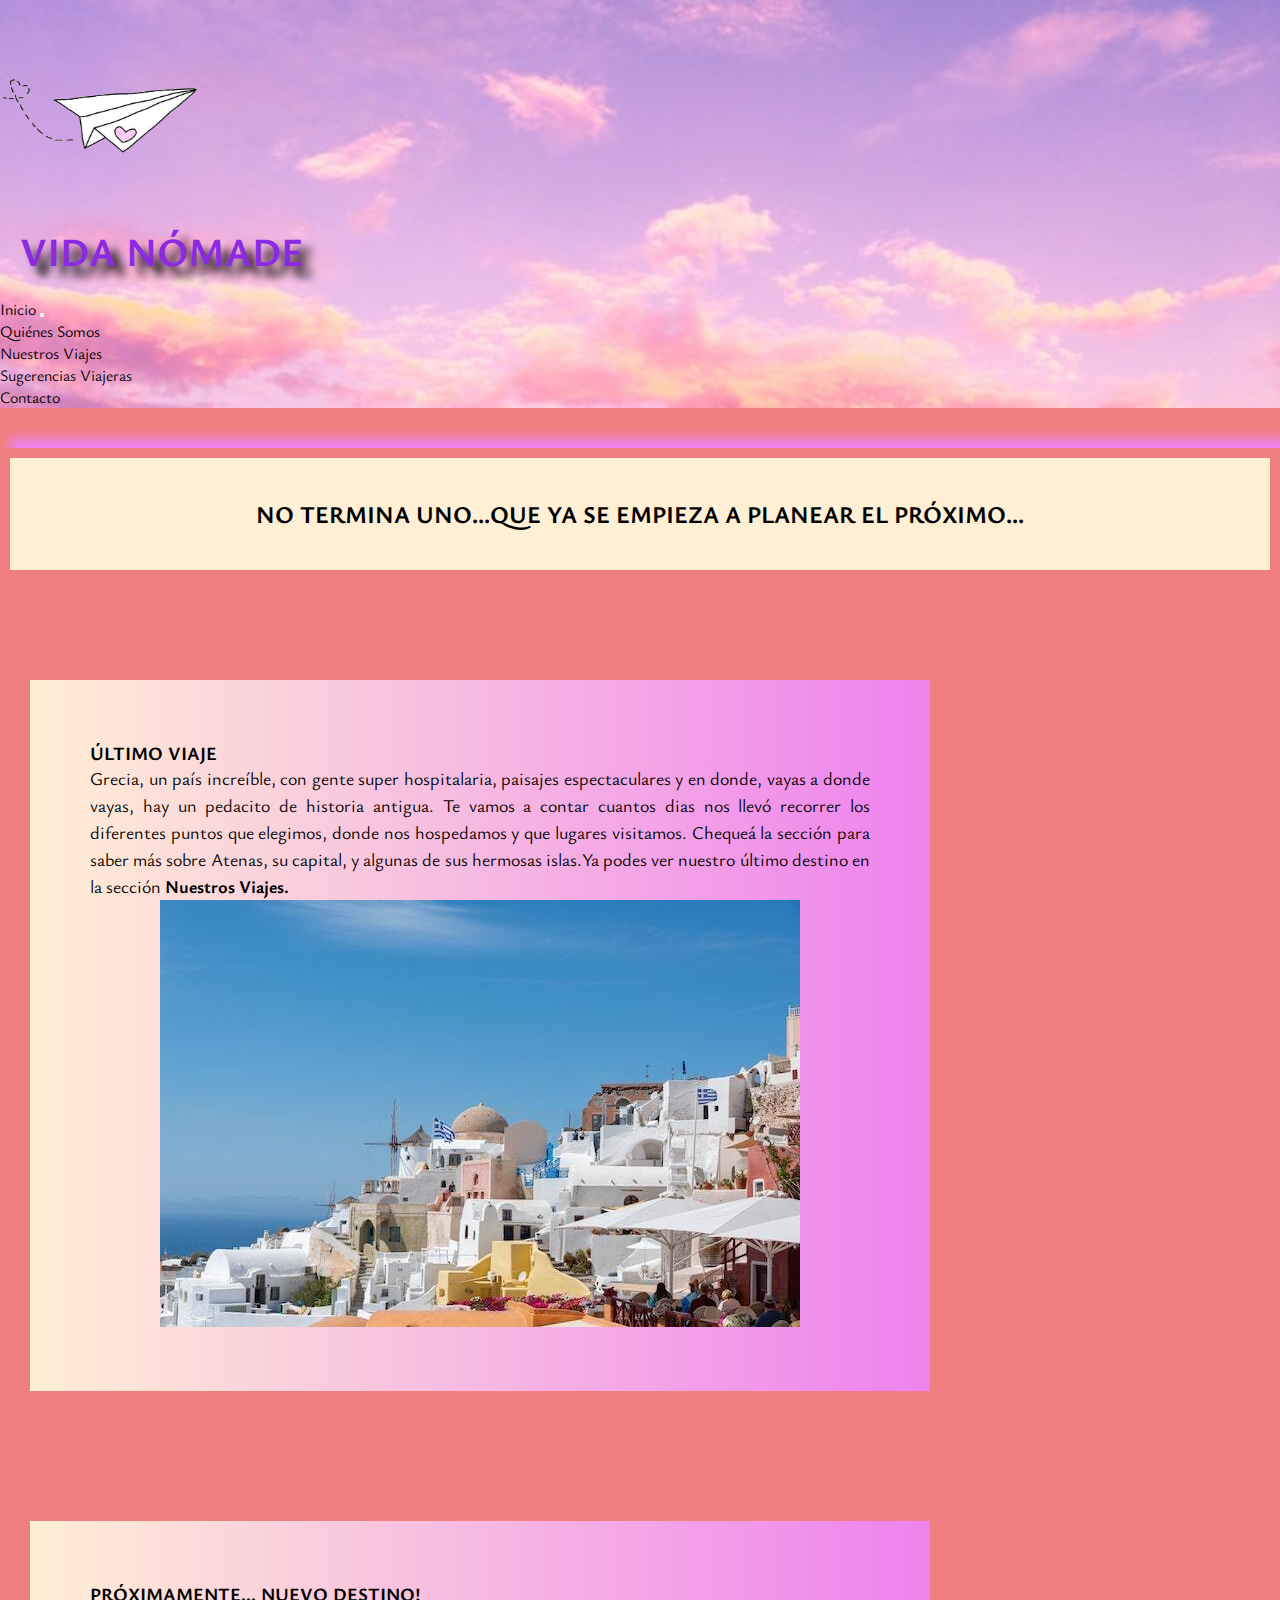
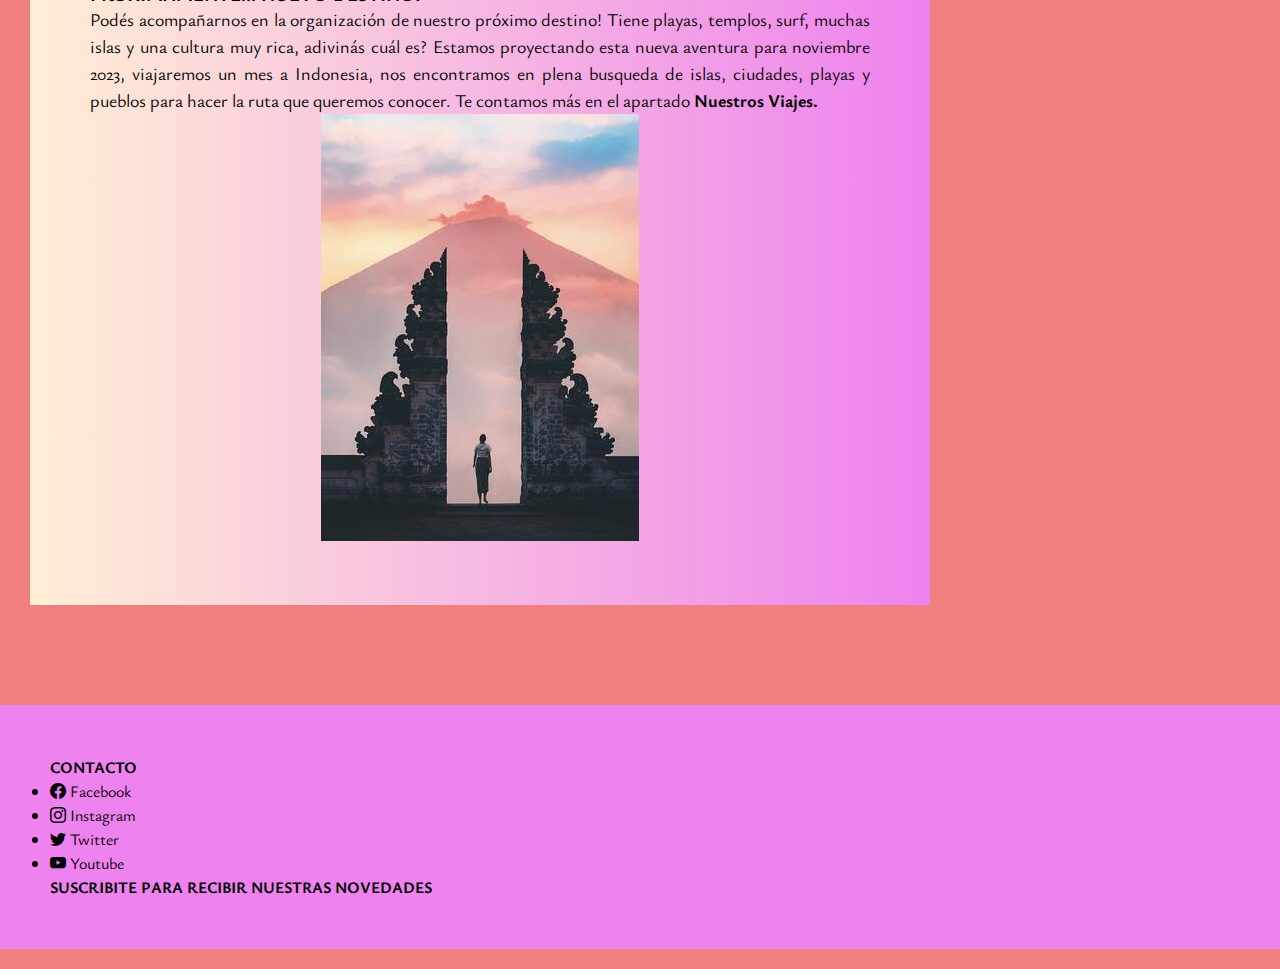
<file: index.html>
<!DOCTYPE html>
<html lang="es">

<head>
    <meta charset="UTF-8">
    <meta http-equiv="X-UA-Compatible" content="IE=edge">
    <meta name="viewport" content="width=device-width, initial-scale=1.0">
    <link href="https://cdn.jsdelivr.net/npm/bootstrap@5.3.0/dist/css/bootstrap.min.css" rel="stylesheet"
        integrity="sha384-9ndCyUaIbzAi2FUVXJi0CjmCapSmO7SnpJef0486qhLnuZ2cdeRhO02iuK6FUUVM" crossorigin="anonymous">
    <link rel="preconnect" href="https://fonts.googleapis.com">
    <link rel="preconnect" href="https://fonts.gstatic.com" crossorigin>
    <link
        href="https://fonts.googleapis.com/css2?family=Cedarville+Cursive&family=Space+Mono&family=Ysabeau:wght@300&display=swap"
        rel="stylesheet">
    <link href="https://unpkg.com/aos@2.3.1/dist/aos.css" rel="stylesheet">
    <link rel="stylesheet" href="https://cdnjs.cloudflare.com/ajax/libs/animate.css/4.1.1/animate.min.css" />
    <meta name="description"
        content="Información sobre experiencias personales y herramientas para armar tu propio viaje.">
    <link rel="stylesheet" href="./css/styles.css">
    <link rel="short cut icon" href="./img/favicon.png">
    <link rel="stylesheet" href="https://cdn.jsdelivr.net/npm/bootstrap-icons@1.10.5/font/bootstrap-icons.css">

    <title>Vida Nómade | Experiencias de viajes</title>

</head>

<body>


    <header>


        <figure>
            <img src="./img/avionpapel.png" alt="Logo Sitio" height="200" width="200">
            <figcaption>
                <div class="rotate_animacion">
                    <h1> Vida Nómade </h1>
                </div>
            </figcaption>
        </figure>



        <nav class="navbar navbar-expand-lg bg-body-tertiary">
            <div class="container-fluid">
                <a href="index.html" class="navbar-brand" href="#">Inicio</a>
                <button class="navbar-toggler" type="button" data-bs-toggle="collapse"
                    data-bs-target="#navbarNavDropdown" aria-controls="navbarNavDropdown" aria-expanded="false"
                    aria-label="Toggle navigation">
                    <span class="navbar-toggler-icon"></span>
                </button>
                <div class="collapse navbar-collapse justify-content-space-around" id="navbarNavDropdown">
                    <ul class="navbar-nav">
                        <li class="nav-item">
                            <a href="./pages/quienes-somos.html" class="nav-link" href="#">Quiénes Somos</a>
                        </li>


                        <li class="nav-item">
                            <a href="./pages/nuestros-viajes.html" class="nav-link" href="#">
                                Nuestros Viajes
                            </a>
                        </li>

                        <li>
                            <a href="./pages/sugerencias-viajeras.html" class="nav-link" aria-current="page"
                                href="#">Sugerencias Viajeras </a>
                        </li>

                        <li class="nav-item">
                            <a href="./pages/contacto.html" class="nav-link" href="#">Contacto</a>
                        </li>
                    </ul>
                </div>
            </div>
        </nav>

    </header>
    <div class="container">
        <main>
            <div class="animate__animated animate__bounce">
                <h2 class="caja">No termina uno...que ya se empieza a planear el próximo...</h2>
            </div>
            <section class="row">
                <article class="caja1" class="col-lg-6 col-sm-12">
                    <h3>Último Viaje</h3>
                    <p> Grecia, un país increíble, con
                        gente super hospitalaria, paisajes espectaculares y en donde, vayas a donde vayas, hay un
                        pedacito
                        de
                        historia antigua. Te
                        vamos a contar cuantos dias nos llevó recorrer los diferentes puntos que elegimos, donde nos
                        hospedamos y que lugares visitamos.
                        Chequeá la sección para saber más sobre Atenas, su capital, y algunas de sus hermosas
                        islas.Ya podes ver nuestro último destino en la sección
                        <a href="./pages/nuestros-viajes.html"><strong>Nuestros Viajes.</strong></a>
                    </p>
                    <div class="centrar-imagen">
                        <img src="./img/grecia.jpg" alt="Una de las islas más conocidas de Grecia, Santorini.">
                    </div>
                </article>

                <article class="caja1" class="col-lg-6 col-sm-12">

                    <h3>Próximamente... Nuevo Destino!</h3>

                    <p> Podés
                        acompañarnos en la organización de nuestro próximo destino! Tiene playas, templos, surf,
                        muchas
                        islas y una cultura muy rica, adivinás cuál es? Estamos proyectando esta nueva aventura para
                        noviembre 2023, viajaremos un mes a Indonesia, nos encontramos en plena busqueda de islas,
                        ciudades, playas y pueblos para hacer la ruta que queremos conocer. Te contamos más en el
                        apartado
                        <a href="./pages/nuestros-viajes.html"><strong>Nuestros Viajes.</strong></a>
                    </p>

                    <div class="centrar-imagen">
                        <img src="./img/indonesia.jpg" alt="Templo Pura Lempuyang Luhur en Bali.">

                    </div>
                </article>
            </section>



        </main>
        <footer>
            <div>
                <h4>Contacto</h4>
                <ul>
                    <li><a href="https://www.facebook.com/"><i class="bi bi-facebook"></i> Facebook</a></li>
                    <li><a href="https://www.instagram.com/"><i class="bi bi-instagram"></i> Instagram</a></li>
                    <li><a href="https://twitter.com/?lang=es"><i class="bi bi-twitter"></i> Twitter</a></li>
                    <li><a href="https://www.youtube.com/"><i class="bi bi-youtube"></i> Youtube</a></li>
                </ul>

                <h4>Suscribite para recibir nuestras novedades</h4>
            </div>
        </footer>

    </div>
    <script src="https://cdn.jsdelivr.net/npm/bootstrap@5.3.0/dist/js/bootstrap.bundle.min.js"
        integrity="sha384-geWF76RCwLtnZ8qwWowPQNguL3RmwHVBC9FhGdlKrxdiJJigb/j/68SIy3Te4Bkz"
        crossorigin="anonymous"></script>
    </div>
    <div>
        <script src="https://unpkg.com/aos@2.3.1/dist/aos.js"></script>

    </div>
</body>

</html>
</file>
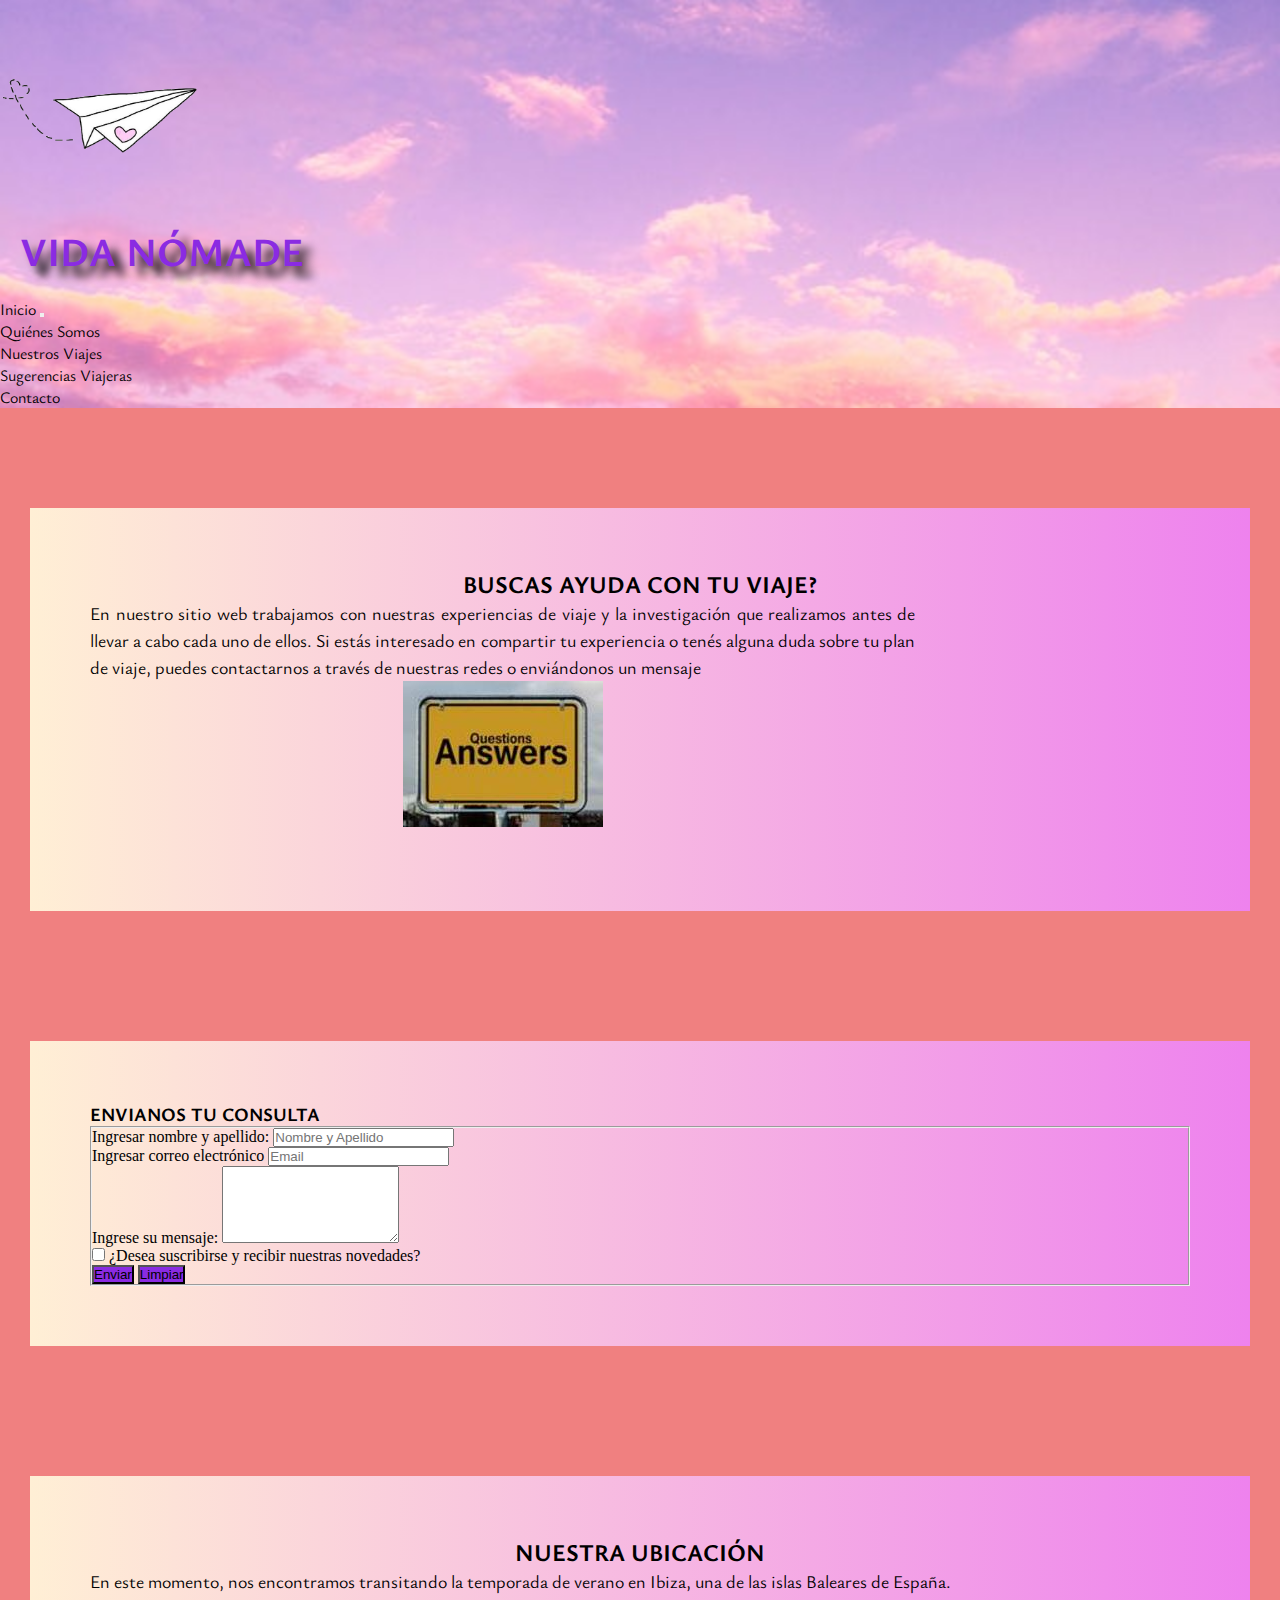
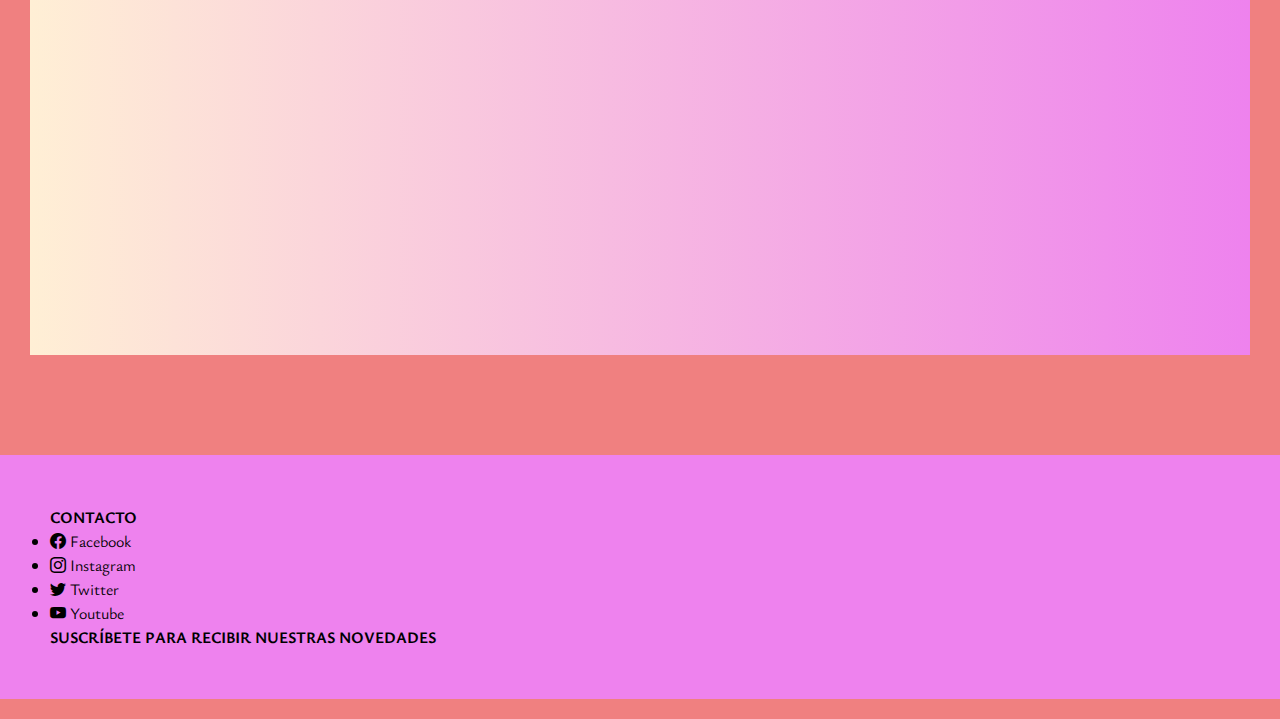
<file: pages/contacto.html>
<!DOCTYPE html>
<html lang="es">

<head>
    <meta charset="UTF-8">
    <meta http-equiv="X-UA-Compatible" content="IE=edge">
    <meta name="viewport" content="width=device-width, initial-scale=1.0">
    <link href="https://cdn.jsdelivr.net/npm/bootstrap@5.3.0/dist/css/bootstrap.min.css" rel="stylesheet"
        integrity="sha384-9ndCyUaIbzAi2FUVXJi0CjmCapSmO7SnpJef0486qhLnuZ2cdeRhO02iuK6FUUVM" crossorigin="anonymous">
    <link rel="preconnect" href="https://fonts.googleapis.com">
    <link rel="preconnect" href="https://fonts.gstatic.com" crossorigin>
    <link
        href="https://fonts.googleapis.com/css2?family=Cedarville+Cursive&family=Space+Mono&family=Ysabeau:wght@300&display=swap"
        rel="stylesheet">
    <meta name="description"
        content="Información sobre experiencias personales y herramientas para armar tu propio viaje.">
    <link rel="stylesheet" href="https://cdnjs.cloudflare.com/ajax/libs/animate.css/4.1.1/animate.min.css" />
    <link rel="stylesheet" href="../css/styles.css">
    <link rel="shortcut icon" href="../img/favicon.png">
    <link rel="stylesheet" href="https://cdn.jsdelivr.net/npm/bootstrap-icons@1.10.5/font/bootstrap-icons.css">
    <title>Contacto | Vida Nómade</title>
</head>

<body>
    <header>
        <figure>
            <img src="../img/avionpapel.png" alt="Logo Sitio" height="200" width="200">
            <figcaption>
                <h1> Vida Nómade </h1>
            </figcaption>
        </figure>
        <nav class="navbar navbar-expand-lg bg-body-tertiary">
            <div class="container-fluid">
                <a a href="../index.html" class="navbar-brand" href="#">Inicio</a>
                <button class="navbar-toggler" type="button" data-bs-toggle="collapse"
                    data-bs-target="#navbarNavDropdown" aria-controls="navbarNavDropdown" aria-expanded="false"
                    aria-label="Toggle navigation">
                    <span class="navbar-toggler-icon"></span>
                </button>
                <div class="collapse navbar-collapse" id="navbarNavDropdown">
                    <ul class="navbar-nav">
                        <li class="nav-item">
                            <a href="./quienes-somos.html" class="nav-link" href="#">Quiénes Somos</a>
                        </li>


                        <li class="nav-item">
                            <a href="./nuestros-viajes.html" class="nav-link dropdown-toggle" href="#">
                                Nuestros Viajes
                            </a>

                        </li>

                        <li>
                            <a href="./sugerencias-viajeras.html" class="nav-link" aria-current="page"
                                href="#">Sugerencias Viajeras </a>
                        </li>

                        <li class="nav-item">
                            <a href="./contacto.html" class="nav-link" href="#">Contacto</a>
                        </li>
                    </ul>
                </div>
            </div>
        </nav>

    </header>
    <div class="container">
        <main>

            <section class="caja1 row">
                <div class="animate__animated animate__bounce">
                    <h2>Buscas ayuda con tu viaje?</h2>
                </div>

                <article>

                    <p>En nuestro sitio web trabajamos con nuestras experiencias de viaje y
                        la
                        investigación que realizamos
                        antes de llevar a cabo cada uno de ellos. Si estás interesado en compartir tu experiencia o
                        tenés
                        alguna duda sobre tu plan de viaje, puedes contactarnos a través de nuestras redes o enviándonos
                        un
                        mensaje</p>
                    <div class="centrar-imagen">
                        <img src="../img/questionsanswers.jpg" alt="Cartel de señalización con una frase">
                    </div>

                </article>
            </section>



            <section class="caja1 row">
                <h3>Envianos tu consulta</h3>
                <div class="container mt-4">

                    <form action="">
                        <fieldset>
                            <div class="form-group">
                                <label for="nombre">Ingresar nombre y apellido:</label>
                                <input type="text" class="form-control" id="nombre" placeholder="Nombre y Apellido">
                            </div>
                            <div class="form-group">
                                <label for="email">Ingresar correo electrónico</label>
                                <input type="email" class="form-control" id="email" placeholder="Email">
                            </div>
                            <div class="form-group">
                                <label for="mensaje">Ingrese su mensaje:</label>
                                <textarea class="form-control" id="mensaje" rows="5"></textarea>
                            </div>
                            <div class="form-check">
                                <input type="checkbox" class="form-check-input" id="suscripcion">
                                <label class="form-check-label" for="suscripcion">¿Desea suscribirse y recibir nuestras
                                    novedades?</label>
                            </div>
                            <div class="mt-3">
                                <input type="submit" class="btn btn-color" value="Enviar">
                                <input type="reset" class="btn btn-color" value="Limpiar">
                            </div>
                        </fieldset>
                    </form>
            </section>


            <section class="caja1 row">
                <h2>Nuestra Ubicación</h2>
                <p> En este momento, nos encontramos transitando la temporada de verano en Ibiza, una de las islas
                    Baleares de España.
                </p>
                <div>
                    <iframe
                        src="https://www.google.com/maps/embed?pb=!1m14!1m12!1m3!1d24839.393972466893!2d1.4090239999999998!3d38.902847599999994!2m3!1f0!2f0!3f0!3m2!1i1024!2i768!4f13.1!5e0!3m2!1ses-419!2ses!4v1684933720956!5m2!1ses-419!2ses"
                        width="400" height="300" style="border:0;" allowfullscreen="" loading="lazy"
                        referrerpolicy="no-referrer-when-downgrade" class="centrar-imagen"></iframe>
                </div>
            </section>
    </div>
    </main>
    </div>
    <footer>
        <div>
            <h4>Contacto</h4>

            <ul>
                <li><a href="https://www.facebook.com/"><i class="bi bi-facebook"></i> Facebook</a></li>
                <li><a href="https://www.instagram.com/"><i class="bi bi-instagram"></i> Instagram</a></li>
                <li><a href="https://twitter.com/?lang=es"><i class="bi bi-twitter"></i> Twitter</a></li>
                <li><a href="https://www.youtube.com/"><i class="bi bi-youtube"></i> Youtube</a></li>
            </ul>
            <h4>Suscríbete para recibir nuestras novedades</h4>
        </div>
    </footer>
    </div>
    <script src="https://cdn.jsdelivr.net/npm/bootstrap@5.3.0/dist/js/bootstrap.bundle.min.js"
        integrity="sha384-geWF76RCwLtnZ8qwWowPQNguL3RmwHVBC9FhGdlKrxdiJJigb/j/68SIy3Te4Bkz"
        crossorigin="anonymous"></script>

</body>

</html>
</file>
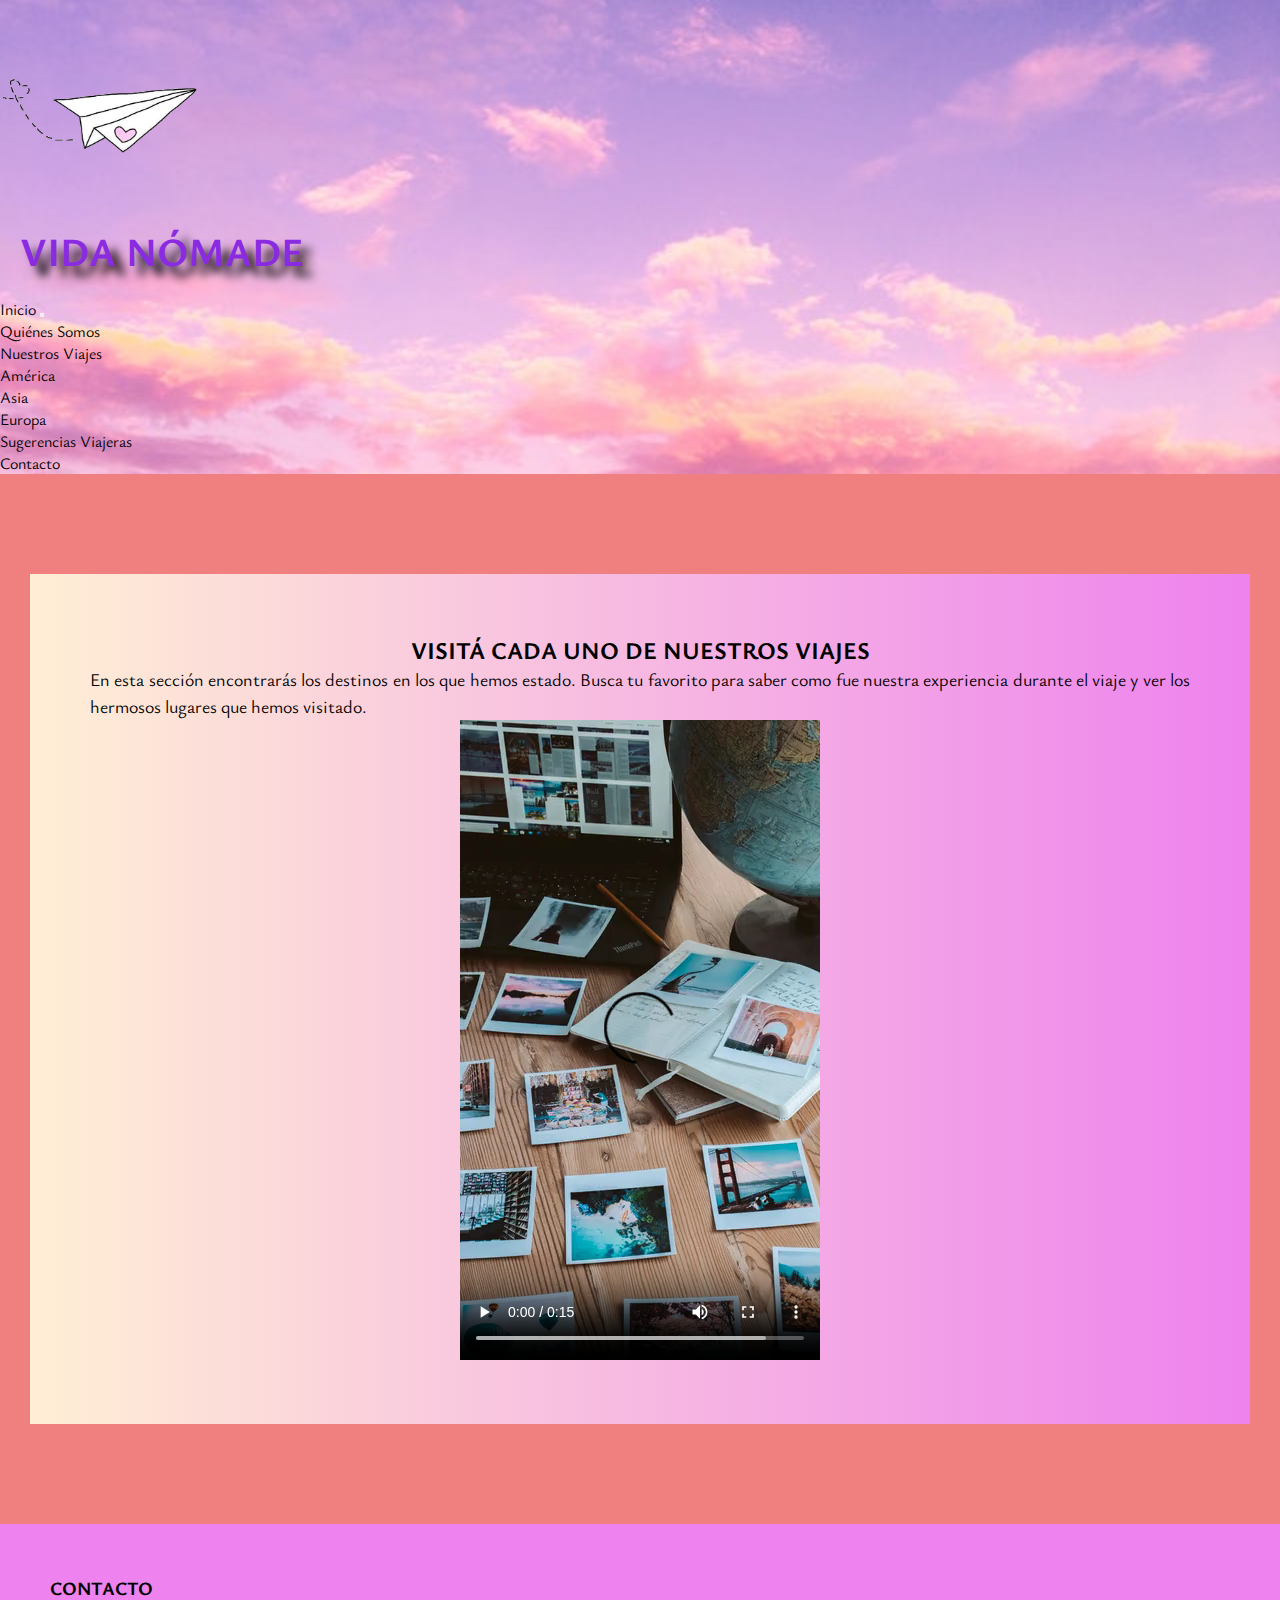
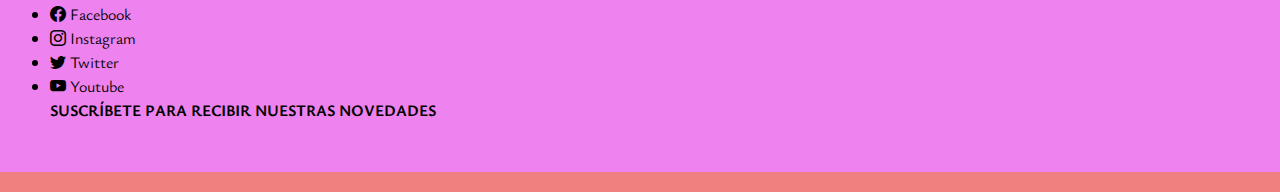
<file: pages/nuestros-viajes.html>
<!DOCTYPE html>
<html lang="es">

<head>
    <meta charset="UTF-8">
    <meta http-equiv="X-UA-Compatible" content="IE=edge">
    <meta name="viewport" content="width=device-width, initial-scale=1.0">
    <link href="https://cdn.jsdelivr.net/npm/bootstrap@5.3.0/dist/css/bootstrap.min.css" rel="stylesheet"
        integrity="sha384-9ndCyUaIbzAi2FUVXJi0CjmCapSmO7SnpJef0486qhLnuZ2cdeRhO02iuK6FUUVM" crossorigin="anonymous">
    <link rel="preconnect" href="https://fonts.googleapis.com">
    <link rel="preconnect" href="https://fonts.gstatic.com" crossorigin>
    <link
        href="https://fonts.googleapis.com/css2?family=Cedarville+Cursive&family=Space+Mono&family=Ysabeau:wght@300&display=swap"
        rel="stylesheet">
    <meta name="description"
        content="Información sobre experiencias personales y herramientas para armar tu propio viaje.">
    <link rel="stylesheet" href="../css/styles.css">
    <link rel="short cut icon" href="../img/favicon.png">
    <link rel="stylesheet" href="https://cdn.jsdelivr.net/npm/bootstrap-icons@1.10.5/font/bootstrap-icons.css">
    <title>Nuestros Viajes | Países que hemos visitado | Vida Nómade</title>
</head>

<body>

    <header>
        <figure>
            <img src="../img/avionpapel.png" alt="Logo Sitio" height="200" width="200">
            <figcaption>
                <h1> Vida Nómade </h1>
            </figcaption>
        </figure>

        <nav class="navbar navbar-expand-lg bg-body-tertiary">
            <div class="container-fluid">
                <a a href="../index.html" class="navbar-brand" href="#">Inicio</a>
                <button class="navbar-toggler" type="button" data-bs-toggle="collapse"
                    data-bs-target="#navbarNavDropdown" aria-controls="navbarNavDropdown" aria-expanded="false"
                    aria-label="Toggle navigation">
                    <span class="navbar-toggler-icon"></span>
                </button>
                <div class="collapse navbar-collapse" id="navbarNavDropdown">
                    <ul class="navbar-nav">
                        <li class="nav-item">
                            <a href="./quienes-somos.html" class="nav-link" href="#">Quiénes Somos</a>
                        </li>


                        <li class="nav-item dropdown">
                            <a href="./nuestros-viajes.html" class="nav-link dropdown-toggle" href="#" role="button"
                                data-bs-toggle="dropdown" aria-expanded="false">
                                Nuestros Viajes
                            </a>
                            <ul class="dropdown-menu">
                                <li><a href=./america.html class="dropdown-item" href="#">América</a></li>
                                <li><a href=./asia.html class="dropdown-item" href="#">Asia</a></li>
                                <li><a href=./europa.html class="dropdown-item" href="#">Europa</a></li>
                            </ul>
                        </li>

                        <li>
                            <a href="./sugerencias-viajeras.html" class="nav-link" aria-current="page"
                                href="#">Sugerencias Viajeras </a>
                        </li>

                        <li class="nav-item">
                            <a href="./contacto.html" class="nav-link" href="#">Contacto</a>
                        </li>
                    </ul>
                </div>
            </div>
        </nav>
    </header>
    <div class="container">
        <main>
            <nav class="barra-navegacion">

            </nav>
            <section class="caja1">
                <h2>Visitá cada uno de nuestros viajes</h2>
                <p class="parrafo-columna">En esta sección encontrarás los destinos en los que hemos estado. Busca tu
                    favorito para saber como fue
                    nuestra experiencia durante el viaje y ver los hermosos lugares que hemos visitado.</p>
                <div class="imagen-centro">
                    <video src="../videos/globo.mp4" controls loop autoplay></video>
                </div>

            </section>


        </main>

        <footer>
            <div>
                <h3>Contacto</h3>
                <ul>
                    <li><a href="https://www.facebook.com/"><i class="bi bi-facebook"></i> Facebook</a></li>
                    <li><a href="https://www.instagram.com/"><i class="bi bi-instagram"></i> Instagram</a></li>
                    <li><a href="https://twitter.com/?lang=es"><i class="bi bi-twitter"></i> Twitter</a></li>
                    <li><a href="https://www.youtube.com/"><i class="bi bi-youtube"></i> Youtube</a></li>
                </ul>
                <h4>Suscríbete para recibir nuestras novedades</h4>
            </div>
        </footer>
        <script src="https://cdn.jsdelivr.net/npm/bootstrap@5.3.0/dist/js/bootstrap.bundle.min.js"
            integrity="sha384-geWF76RCwLtnZ8qwWowPQNguL3RmwHVBC9FhGdlKrxdiJJigb/j/68SIy3Te4Bkz"
            crossorigin="anonymous"></script>
    </div>
</body>

</html>
</file>
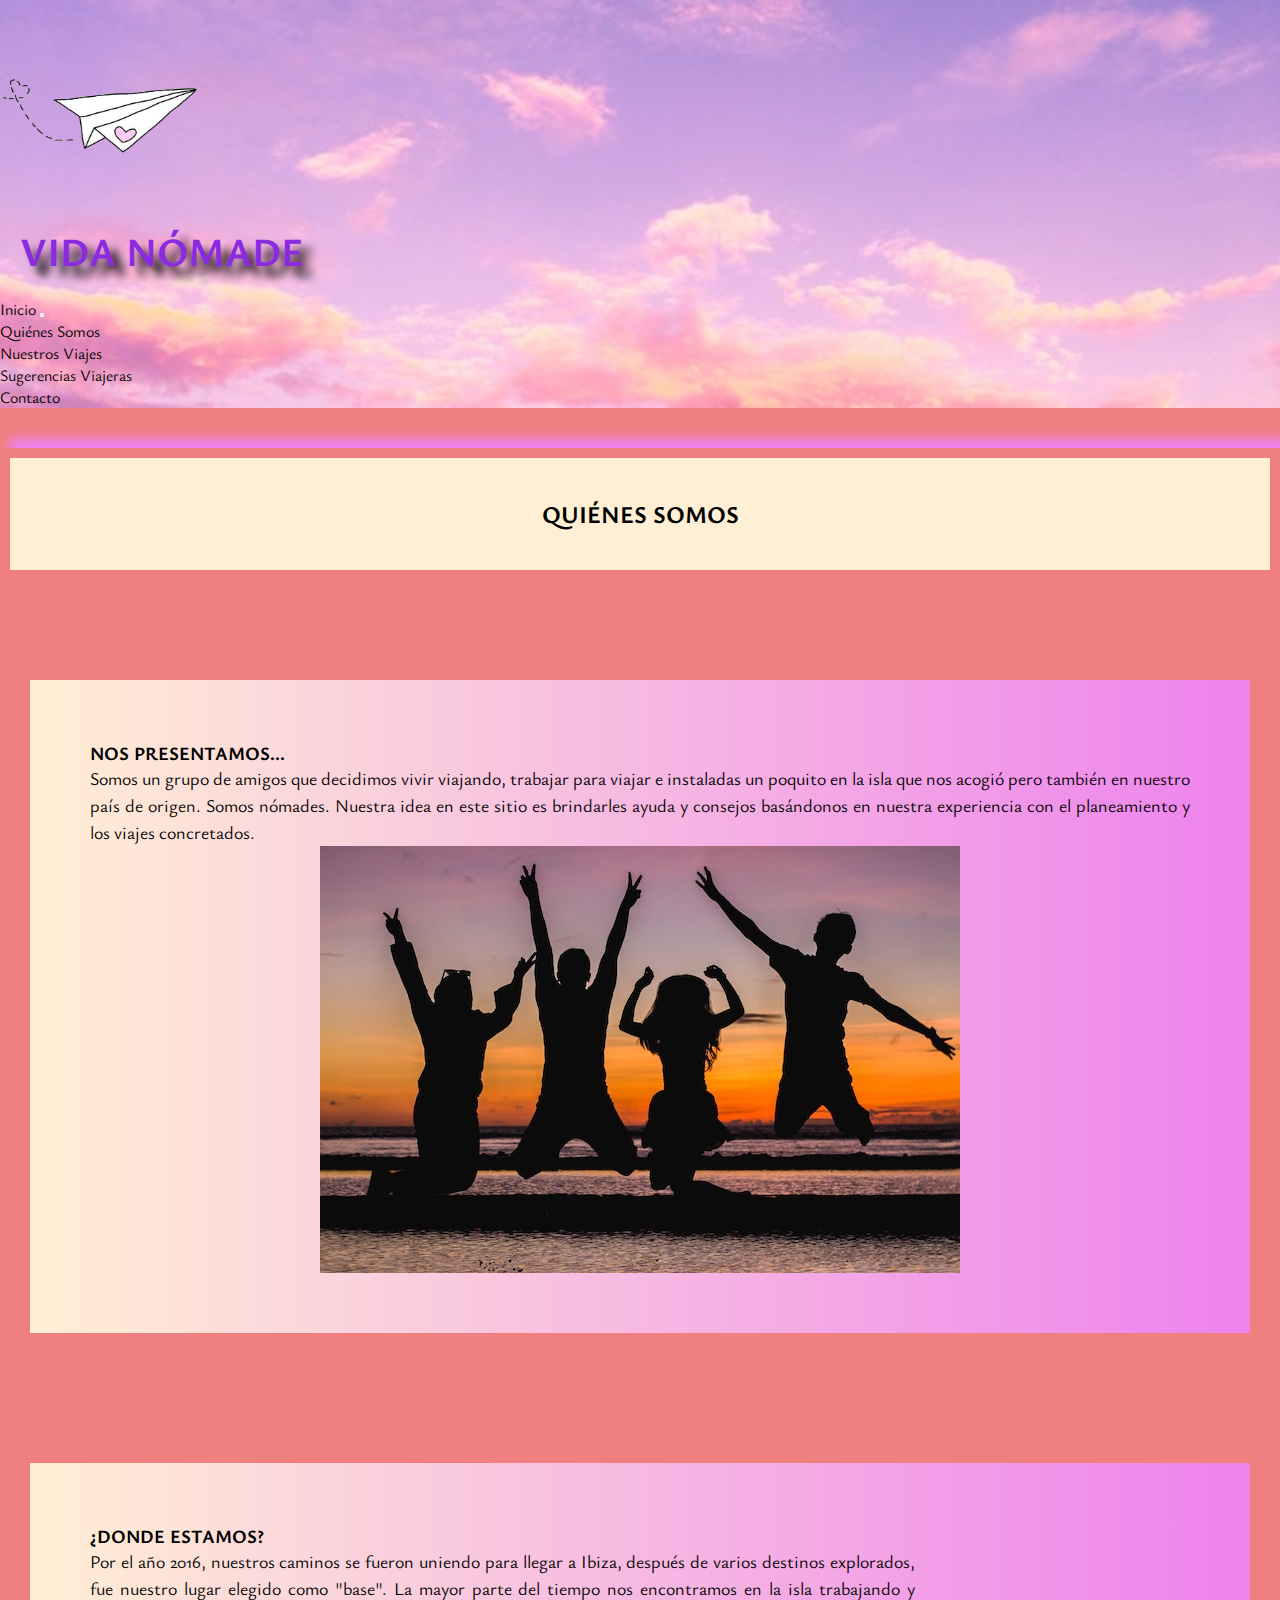
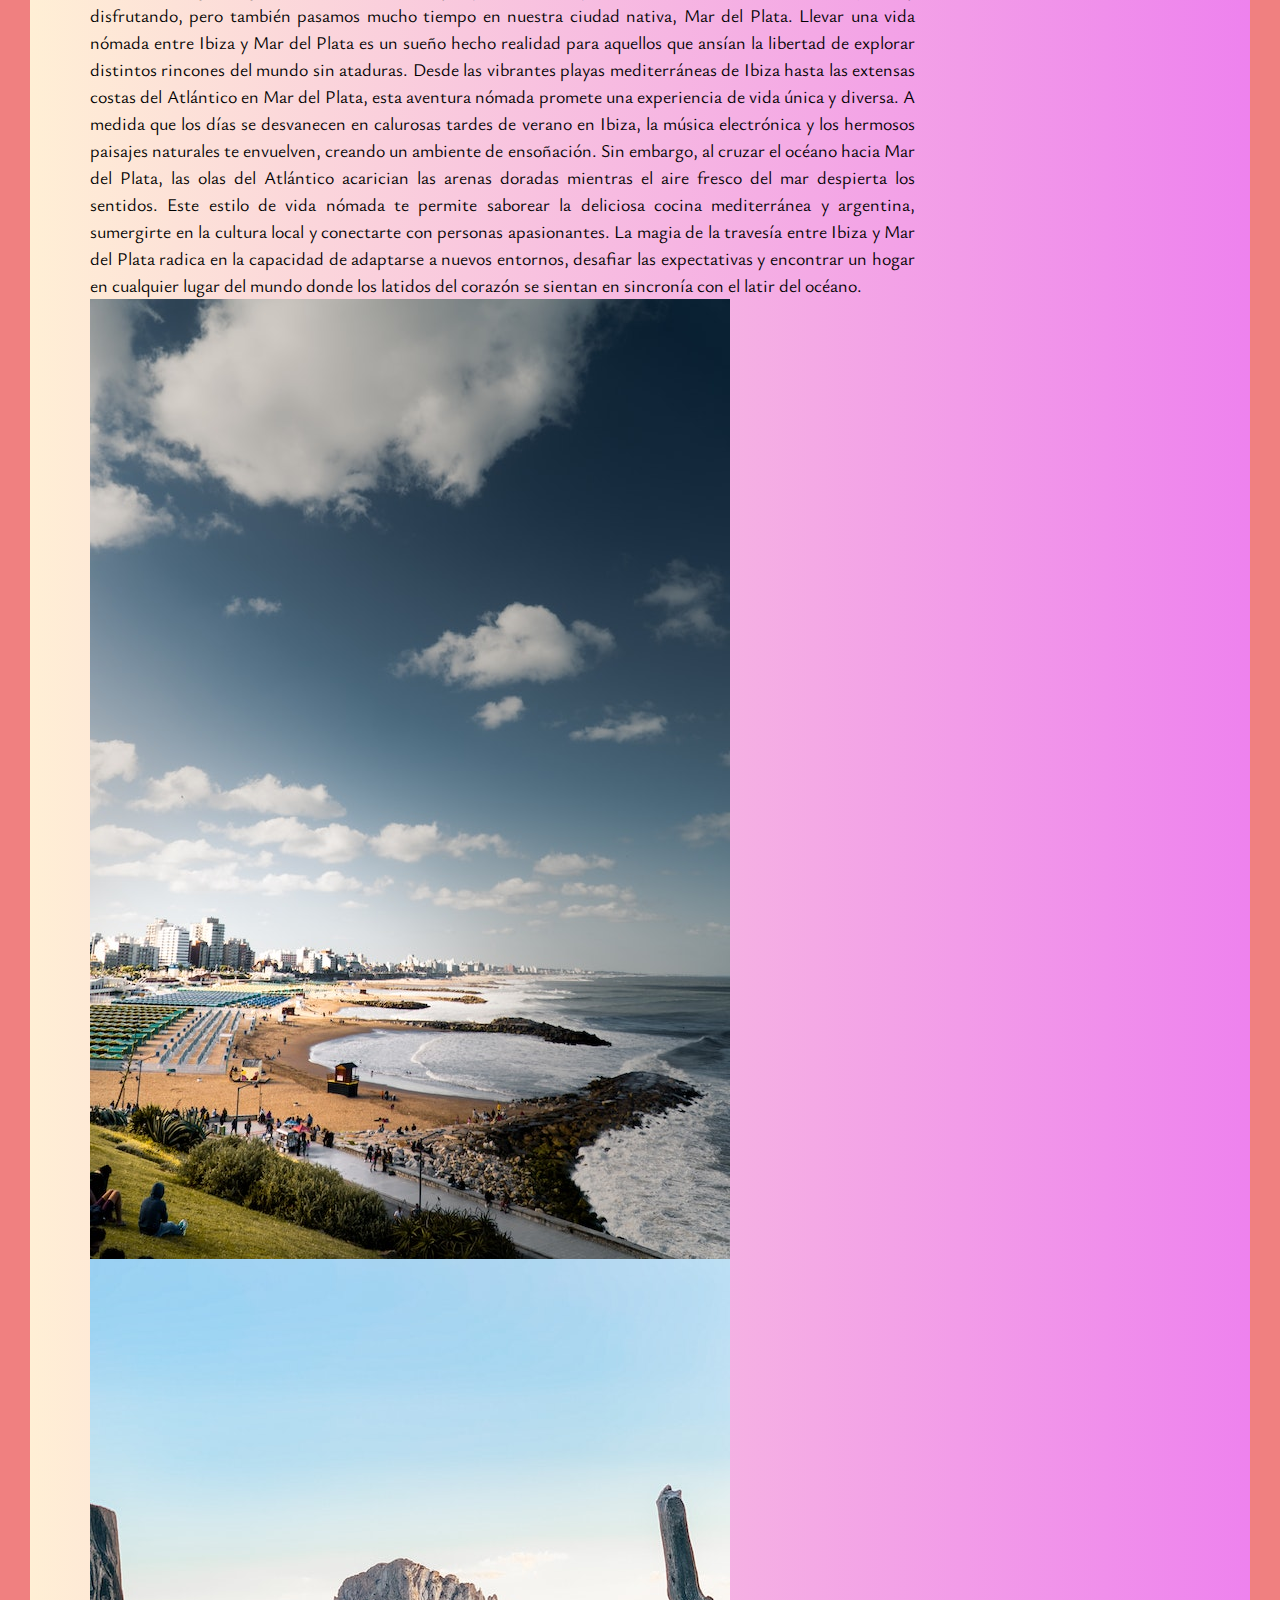
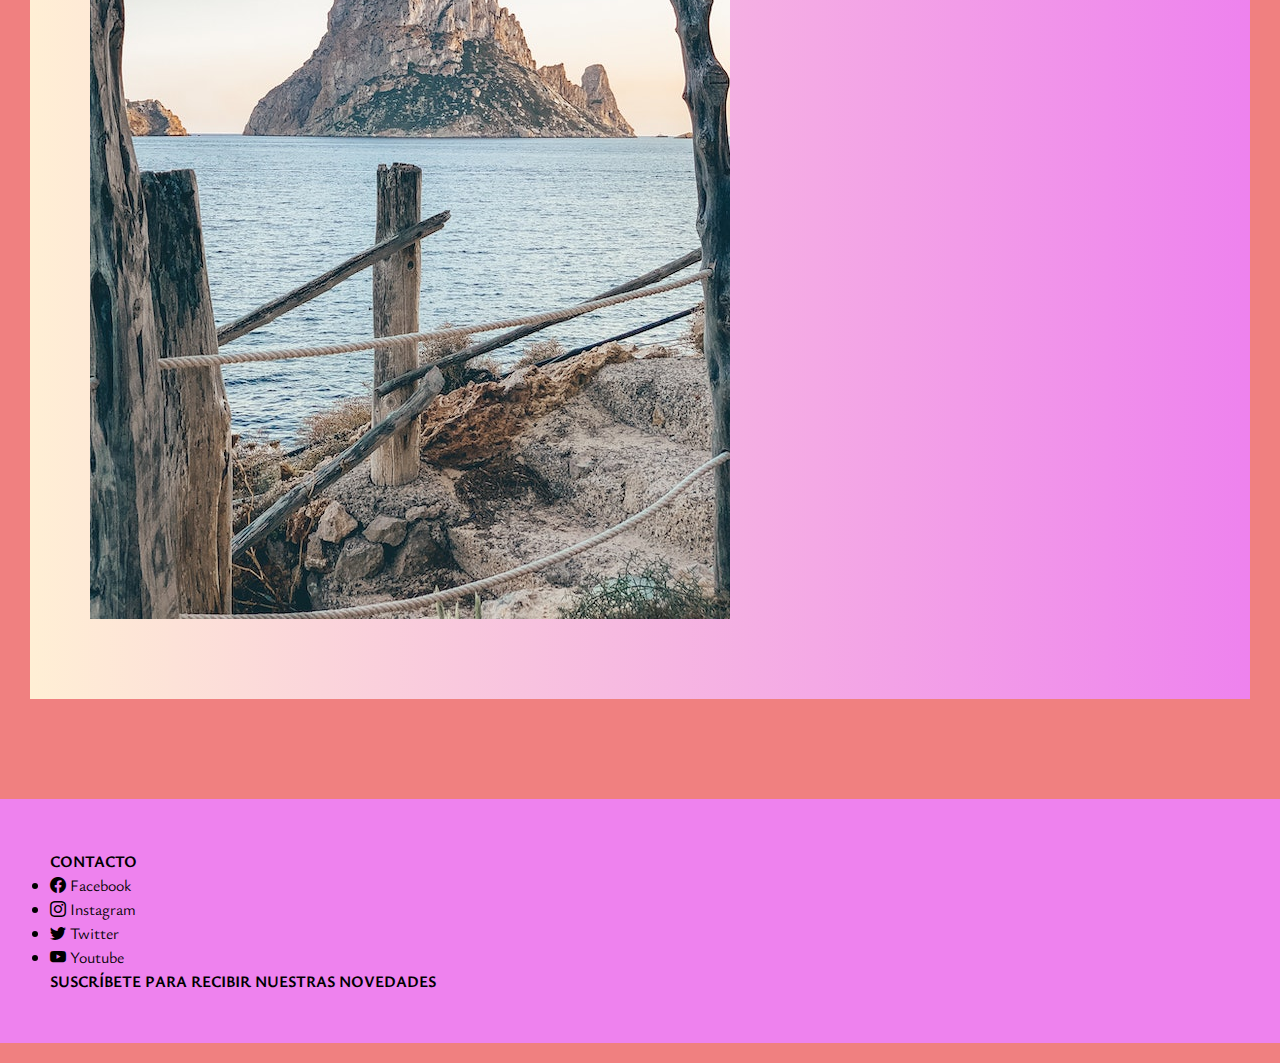
<file: pages/quienes-somos.html>
<!DOCTYPE html>
<html lang="es">

<head>
    <meta charset="UTF-8">
    <meta http-equiv="X-UA-Compatible" content="IE=edge">
    <meta name="viewport" content="width=device-width, initial-scale=1.0">
    <link href="https://cdn.jsdelivr.net/npm/bootstrap@5.3.0/dist/css/bootstrap.min.css" rel="stylesheet"
        integrity="sha384-9ndCyUaIbzAi2FUVXJi0CjmCapSmO7SnpJef0486qhLnuZ2cdeRhO02iuK6FUUVM" crossorigin="anonymous">
    <link rel="preconnect" href="https://fonts.googleapis.com">
    <link rel="preconnect" href="https://fonts.gstatic.com" crossorigin>
    <link
        href="https://fonts.googleapis.com/css2?family=Cedarville+Cursive&family=Space+Mono&family=Ysabeau:wght@300&display=swap"
        rel="stylesheet">
    <meta name="description"
        content="Información sobre experiencias personales y herramientas para armar tu propio viaje.">
    <link rel="stylesheet" href="https://cdnjs.cloudflare.com/ajax/libs/animate.css/4.1.1/animate.min.css" />
    <link rel="stylesheet" href="../css/styles.css">
    <link rel="short cut icon" href="../img/favicon.png">
    <link rel="stylesheet" href="https://cdn.jsdelivr.net/npm/bootstrap-icons@1.10.5/font/bootstrap-icons.css">
    <title>Quienes Sómos | Vida Nómade</title>
</head>

<body>
    <header>
        <figure>
            <img src="../img/avionpapel.png" alt="Logo Sitio" height="200" width="200">
            <figcaption>
                <h1>Vida Nómade</h1>
            </figcaption>
        </figure>

        <nav class="navbar navbar-expand-lg bg-body-tertiary">
            <div class="container-fluid">
                <a a href="../index.html" class="navbar-brand" href="#">Inicio</a>
                <button class="navbar-toggler" type="button" data-bs-toggle="collapse"
                    data-bs-target="#navbarNavDropdown" aria-controls="navbarNavDropdown" aria-expanded="false"
                    aria-label="Toggle navigation">
                    <span class="navbar-toggler-icon"></span>
                </button>
                <div class="collapse navbar-collapse" id="navbarNavDropdown">
                    <ul class="navbar-nav">
                        <li class="nav-item">
                            <a href="./quienes-somos.html" class="nav-link" href="#">Quiénes Somos</a>
                        </li>


                        <li class="nav-item">
                            <a href="./nuestros-viajes.html" class="nav-link dropdown-toggle" href="#"> Nuestros Viajes
                            </a>
                            <!--<ul class="dropdown-menu">
                                <li><a href=./america.html class="dropdown-item" href="#">América</a></li>
                                <li><a href=./asia.html class="dropdown-item" href="#">Asia</a></li>
                                <li><a href=./europa.html class="dropdown-item" href="#">Europa</a></li>

                            </ul>-->
                        </li>

                        <li>
                            <a href="./sugerencias-viajeras.html" class="nav-link" aria-current="page"
                                href="#">Sugerencias Viajeras </a>
                        </li>

                        <li class="nav-item">
                            <a href="./contacto.html" class="nav-link" href="#">Contacto</a>
                        </li>
                    </ul>
                </div>
            </div>
        </nav>
    </header>
    <div class="container">
        <main>
            <div class="animate__animated animate__bounce">
                <h2 class="caja"> Quiénes Somos</h2>
            </div>
            <section class="caja1" class="bg-container">
                <div>
                    <h3>Nos presentamos...</h3>
                    <p> Somos un grupo de amigos que decidimos vivir viajando, trabajar para viajar e instaladas un
                        poquito
                        en
                        la
                        isla que nos acogió pero también en nuestro país de origen. Somos nómades. Nuestra idea en este
                        sitio es
                        brindarles ayuda y consejos basándonos en nuestra experiencia con el planeamiento y los viajes
                        concretados.
                    </p>
                    <div>
                        <img class="col-6 img-fluid rounded centrar-imagen" src="../img/amigosviajando.jpg"
                            alt="Grupo de jovenes saltando en la playa">
                    </div>
            </section>
            <section class="caja1" class="bg-container">
                <article class="col-ig-6 col-sm-12">
                    <h3>¿Donde estamos?</h3>
                    <p>Por el año 2016, nuestros caminos se fueron uniendo para llegar a Ibiza, después de
                        varios destinos
                        explorados, fue nuestro lugar elegido como "base". La mayor parte del tiempo nos encontramos
                        en
                        la
                        isla
                        trabajando y disfrutando, pero también pasamos mucho tiempo en nuestra ciudad nativa, Mar
                        del
                        Plata.
                        
                        Llevar una vida nómada entre Ibiza y Mar del Plata es un sueño hecho realidad para aquellos que
                        ansían la libertad de explorar distintos rincones del mundo sin ataduras. Desde las vibrantes
                        playas mediterráneas de Ibiza hasta las extensas costas del Atlántico en Mar del Plata, esta
                        aventura nómada promete una experiencia de vida única y diversa. A medida que los días se
                        desvanecen en calurosas tardes de verano en Ibiza, la música electrónica y los hermosos paisajes
                        naturales te envuelven, creando un ambiente de ensoñación. Sin embargo, al cruzar el océano
                        hacia Mar del Plata, las olas del Atlántico acarician las arenas doradas mientras el aire fresco
                        del mar despierta los sentidos. Este estilo de vida nómada te permite saborear la deliciosa
                        cocina mediterránea y argentina, sumergirte en la cultura local y conectarte con personas
                        apasionantes. La magia de la travesía entre Ibiza y Mar del Plata radica en la capacidad de
                        adaptarse a nuevos entornos, desafiar las expectativas y encontrar un hogar en cualquier lugar
                        del mundo donde los latidos del corazón se sientan en sincronía con el latir del océano.
                    </p>
                    <div class="row justify-content-center">
                        <img class="col-6 img-fluid rounded centrar-imagen scale-down" src="../img/mardelplata.jpg"
                            alt="Ciudad de Mar del Plata,Argentina">
                        <img class="col-6 img-fluid rounded centrar-imagen scale-down" src="../img/ibiza.jpg"
                            alt="Paisaje Isla Ibiza, España">
                    </div>
                </article>
            </section>
        </main>
        <footer>
            <div>
                <h4>Contacto</h4>
                <ul>
                    <li><a href="https://www.facebook.com/"><i class="bi bi-facebook"></i> Facebook</a></li>
                    <li><a href="https://www.instagram.com/"><i class="bi bi-instagram"></i> Instagram</a></li>
                    <li><a href="https://twitter.com/?lang=es"><i class="bi bi-twitter"></i> Twitter</a></li>
                    <li><a href="https://www.youtube.com/"><i class="bi bi-youtube"></i> Youtube</a></li>
                </ul>
                <h4>Suscríbete para recibir nuestras novedades</h4>
            </div>
        </footer>
        <script src="https://cdn.jsdelivr.net/npm/bootstrap@5.3.0/dist/js/bootstrap.bundle.min.js"
            integrity="sha384-geWF76RCwLtnZ8qwWowPQNguL3RmwHVBC9FhGdlKrxdiJJigb/j/68SIy3Te4Bkz"
            crossorigin="anonymous"></script>
    </div>
</body>

</html>
</file>
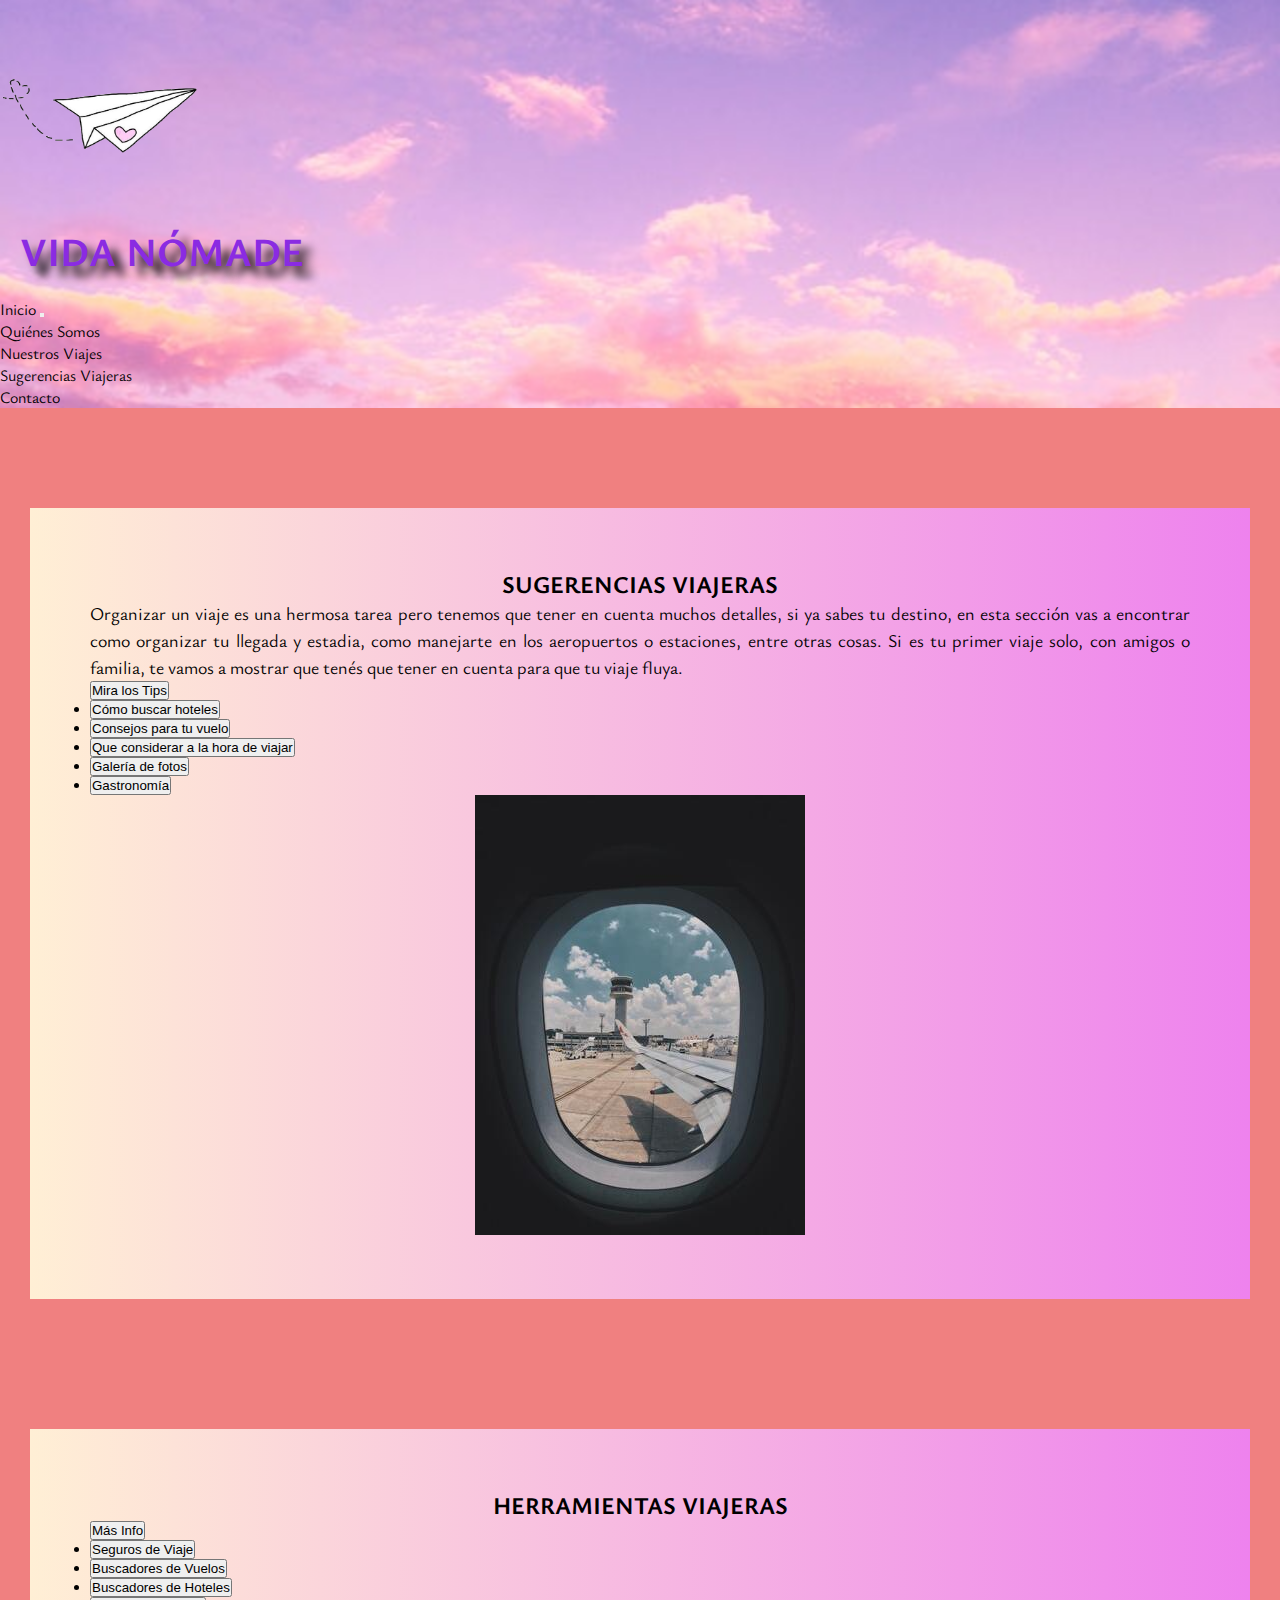
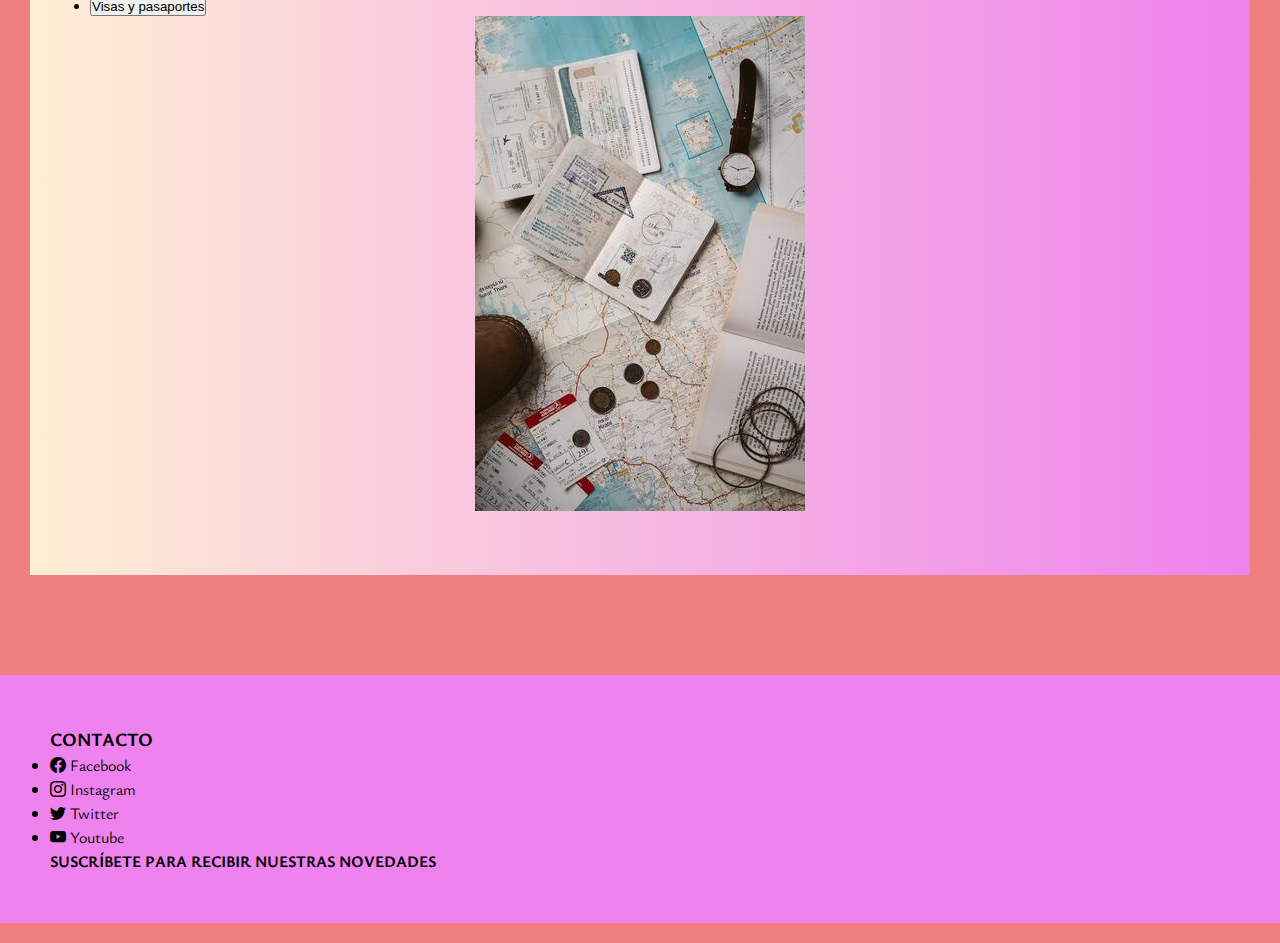
<file: pages/sugerencias-viajeras.html>
<!DOCTYPE html>
<html lang="es">

<head>
    <meta charset="UTF-8">
    <meta http-equiv="X-UA-Compatible" content="IE=edge">
    <meta name="viewport" content="width=device-width, initial-scale=1.0">
    <link href="https://cdn.jsdelivr.net/npm/bootstrap@5.3.0/dist/css/bootstrap.min.css" rel="stylesheet"
        integrity="sha384-9ndCyUaIbzAi2FUVXJi0CjmCapSmO7SnpJef0486qhLnuZ2cdeRhO02iuK6FUUVM" crossorigin="anonymous">
    <link rel="preconnect" href="https://fonts.googleapis.com">
    <link rel="preconnect" href="https://fonts.gstatic.com" crossorigin>
    <link
        href="https://fonts.googleapis.com/css2?family=Cedarville+Cursive&family=Space+Mono&family=Ysabeau:wght@300&display=swap"
        rel="stylesheet">
    <meta name="description"
        content="Información sobre experiencias personales y herramientas para armar tu propio viaje.">
    <link href="https://unpkg.com/aos@2.3.1/dist/aos.css" rel="stylesheet">
    <link rel="stylesheet" href="https://cdnjs.cloudflare.com/ajax/libs/animate.css/4.1.1/animate.min.css" />
    <link rel="stylesheet" href="../css/styles.css">
    <link rel="short cut icon" href="../img/favicon.png">
    <link rel="stylesheet" href="https://cdn.jsdelivr.net/npm/bootstrap-icons@1.10.5/font/bootstrap-icons.css">
    <title>Sugerencias Viajeras | Organiza tu viaje | Vida Nómade</title>
</head>

<body>
    <header>
        <figure>
            <img src="../img/avionpapel.png" alt="Logo Sitio" height="200" width="200">
            <figcaption>
                <h1> Vida Nómade </h1>
            </figcaption>
        </figure>

        <nav class="navbar navbar-expand-lg bg-body-tertiary">
            <div class="container-fluid">
                <a a href="../index.html" class="navbar-brand" href="#">Inicio</a>
                <button class="navbar-toggler" type="button" data-bs-toggle="collapse"
                    data-bs-target="#navbarNavDropdown" aria-controls="navbarNavDropdown" aria-expanded="false"
                    aria-label="Toggle navigation">
                    <span class="navbar-toggler-icon"></span>
                </button>
                <div class="collapse navbar-collapse" id="navbarNavDropdown">
                    <ul class="navbar-nav">
                        <li class="nav-item">
                            <a href="./quienes-somos.html" class="nav-link" href="#">Quiénes Somos</a>
                        </li>


                        <li class="nav-item">
                            <a href="./nuestros-viajes.html" class="nav-link dropdown-toggle" href="#">
                                Nuestros Viajes
                            </a>

                        </li>

                        <li>
                            <a href="./sugerencias-viajeras.html" class="nav-link" aria-current="page"
                                href="#">Sugerencias Viajeras </a>
                        </li>

                        <li class="nav-item">
                            <a href="./contacto.html" class="nav-link" href="#">Contacto</a>
                        </li>
                    </ul>
                </div>
            </div>
        </nav>
    </header>
    <div class="container">
        <main>
            <section class="caja1">
                <div class="animate__animated animate__bounce">
                    <h2>Sugerencias Viajeras</h2>
                </div>
                <p>Organizar un viaje es una hermosa tarea pero tenemos que tener en cuenta muchos detalles, si ya sabes
                    tu
                    destino, en esta sección vas a encontrar como organizar tu llegada y estadia, como manejarte en los
                    aeropuertos o estaciones, entre otras cosas. Si es tu primer
                    viaje solo, con amigos o familia, te vamos a mostrar que tenés que tener en cuenta para que tu viaje
                    fluya.</p>


                <div class="btn-group">
                    <button type="button" class="btn btn-secondary dropdown-toggle" data-bs-toggle="dropdown"
                        aria-expanded="false">
                        Mira los Tips
                    </button>
                    <ul class="dropdown-menu dropdown-menu-end">
                        <li><button class="dropdown-item" type="button">Cómo buscar hoteles</button></li>
                        <li><button class="dropdown-item" type="button">Consejos para tu vuelo</button></li>
                        <li><button class="dropdown-item" type="button">Que considerar a la hora de viajar</button></li>
                        <li><button class="dropdown-item" type="button">Galería de fotos</button></li>
                        <li><button class="dropdown-item" type="button">Gastronomía</button></li>
                    </ul>
                </div>



                <div class="imagen-centro">
                    <img src="../img/vuelo.jpg" alt="Ventana de un avión">
                </div>
            </section>
            <section class="caja1">
                <h2>Herramientas Viajeras</h2>

                <div class="btn-group">
                    <button type="button" class="btn btn-secondary dropdown-toggle" data-bs-toggle="dropdown"
                        aria-expanded="false">
                        Más Info
                    </button>
                    <ul class="dropdown-menu dropdown-menu-end">
                        <li><button class="dropdown-item" type="button">Seguros de Viaje</button></li>
                        <li><button class="dropdown-item" type="button">Buscadores de Vuelos</button></li>
                        <li><button class="dropdown-item" type="button">Buscadores de Hoteles</button></li>
                        <li><button class="dropdown-item" type="button">Visas y pasaportes</button></li>
                    </ul>
                </div>



                <div class="imagen-centro">
                    <img src="../img/pasaportes.jpg" alt="Pasaportes sobre un mapa">
                </div>
            </section>
        </main>
        <footer>
            <div>
                <h3>Contacto</h3>
                <ul>
                    <li><a href="https://www.facebook.com/"><i class="bi bi-facebook"></i> Facebook</a></li>
                    <li><a href="https://www.instagram.com/"><i class="bi bi-instagram"></i> Instagram</a></li>
                    <li><a href="https://twitter.com/?lang=es"><i class="bi bi-twitter"></i> Twitter</a></li>
                    <li><a href="https://www.youtube.com/"><i class="bi bi-youtube"></i> Youtube</a></li>
                </ul>
                <h4>Suscríbete para recibir nuestras novedades</h4>
            </div>
        </footer>
        <script src="https://cdn.jsdelivr.net/npm/bootstrap@5.3.0/dist/js/bootstrap.bundle.min.js"
            integrity="sha384-geWF76RCwLtnZ8qwWowPQNguL3RmwHVBC9FhGdlKrxdiJJigb/j/68SIy3Te4Bkz"
            crossorigin="anonymous"></script>
        <script src="https://unpkg.com/aos@2.3.1/dist/aos.js"></script>
    </div>
</body>

</html>
</file>
<file: css/styles.css>
* {
  margin: 0;
  padding: 0;
  box-sizing: border-box;
}

a {
  text-decoration: none;
  color: black;
}
a:hover {
  outline: slateblue;
  background-color: blueviolet;
}

h1 {
  color: blueviolet;
  font-family: "Ysabeau", sans-serif;
  text-transform: uppercase;
  font-size: 40px;
  padding: 20px;
  text-align: left;
  text-shadow: 10px 10px 10px black;
}

.rotate_animacion {
  animation: rotate 5s ease-in-out;
  transform-origin: center;
  animation-fill-mode: forwards;
}

@keyframes rotate {
  0% {
    transform: rotate(0deg) scale(1, 1);
  }
  100% {
    transform: rotate(360deg) scale(1, 1);
  }
}
h2,
h3,
h4 {
  color: black;
  font-family: "Ysabeau", sans-serif;
  text-transform: uppercase;
}

h2 {
  text-align: center;
  overflow: visible;
}

p {
  color: black;
  font-family: "Ysabeau", sans-serif;
  text-align: justify;
  line-height: 1.5;
  font-size: large;
}

body {
  background-color: lightcoral;
}

main {
  background-color: lightcoral;
}

.caja {
  background-color: papayawhip;
  color: black;
  width: 100%;
  height: 100%;
  border-style: solid;
  border-width: 10px;
  border-color: lightcoral;
  padding: 40px;
  margin: 40px 40px 20px auto;
  box-shadow: 10px -10px 10px violet;
}

.caja1 {
  background-color: papayawhip;
  color: black;
  max-width: 100%;
  height: auto;
  border-style: solid;
  border-width: 30px;
  border-color: lightcoral;
  padding: 60px;
  margin-top: 70px;
  margin-bottom: 20px;
  background: linear-gradient(to right, papayawhip, violet);
}

.flex-container {
  display: flex;
  flex-flow: row nowrap;
  justify-content: center;
  align-items: flex-start;
}

article img,
div img,
video,
iframe {
  max-width: 100%;
}

.sclae-down {
  object-fit: scale-down;
}

article {
  width: 75%;
  display: flex;
  flex-flow: column nowrap;
  align-items: flex-start;
  margin-bottom: 20px;
}

.centrar-imagen {
  display: block;
  margin-left: auto;
  margin-right: auto;
}

.contenedor-imagenes {
  display: flex;
  justify-content: center;
  align-items: center;
}
.contenedor-imagenes img {
  margin: 10px;
}

.imagen-centro {
  text-align: center;
}

/*MEDIA QUERIES*/
@media (min-width: 375px) and (max-width: 420px) {
  .caja1 {
    display: grid;
    grid-template-columns: 100%;
    grid-template-rows: auto;
  }
}
@media (min-width: 1024px) and (max-width: 1200px) {
  .caja1 {
    display: grid;
    grid-template-columns: 50% 50%;
    grid-template-rows: auto;
  }
}
footer {
  color: black;
  font-family: "Ysabeau", sans-serif;
  background-color: violet;
  line-height: 1.5;
  display: flex;
  flex-wrap: wrap;
  flex-direction: row;
  justify-content: space-between;
  align-items: center;
  align-content: center;
  width: 100%;
  margin-top: 70px;
  margin-bottom: 20px;
  padding: 50px;
}

header {
  height: auto;
  overflow: visible;
  overflow-y: visible;
  background-image: url(../img/cielo2.jpg);
  background-repeat: no-repeat;
  background-position: center;
  background-size: cover;
}
header header figure {
  display: flex;
  flex-direction: column;
  justify-content: center;
}

nav {
  font-family: "Ysabeau", sans-serif;
  background-color: transparent;
}

/*SECCION NUESTROS VIAJES*/
.grid-container {
  grid-template-columns: 1fr 1fr;
  gap: 20px;
}

.video.columna {
  display: flex;
  justify-content: left;
  height: 100%;
}

.parrafo-columna {
  display: flex;
  justify-content: right;
}

.btn-color {
  background-color: blueviolet;
  color: black;
}

/*# sourceMappingURL=styles.css.map */
</file>
